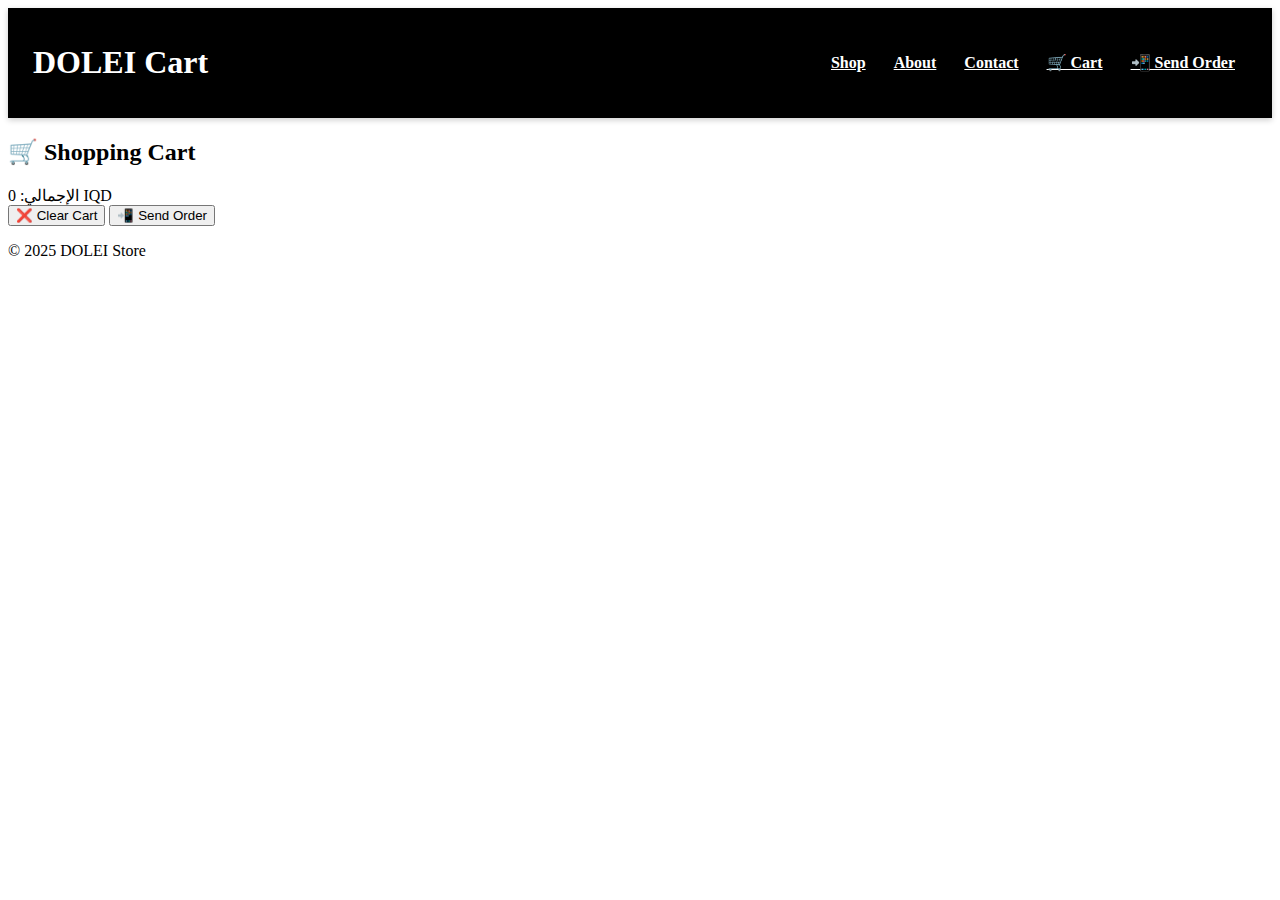
<file: cart.html>
<!DOCTYPE html>
<html lang="ar">
<head>
  <meta charset="UTF-8">
  <meta name="viewport" content="width=device-width, initial-scale=1.0">
  <title>Cart - DOLEI</title>
  <link rel="stylesheet" href="style.css">
</head>
<body>
  <header>
    <h1>DOLEI Cart</h1>
    <nav>
      <a href="index.html#shop">Shop</a>
      <a href="index.html#about">About</a>
      <a href="index.html#contact">Contact</a>
      <a href="cart.html">🛒 Cart</a>
      <a href="#" onclick="sendOrder()">📲 Send Order</a>
    </nav>
  </header>

  <section class="cart">
    <h2>🛒 Shopping Cart</h2>
    <div id="cart-list"></div>
    <div id="cart-total"></div>
    <button onclick="clearCart()">❌ Clear Cart</button>
    <button onclick="sendOrder()">📲 Send Order</button>
  </section>

  <footer>
    <p>© 2025 DOLEI Store</p>
  </footer>

  <script src="script.js"></script>
</body>
</html>
</file>
<file: style.css>
/* 🎨 ألوان رئيسية */
:root {
  --main-color: #000;
  --accent-color: #ffcc00;
  --text-color: #333;
  --bg-color: #f8f8f8;
}

/* الهيدر مودرن */
header {
  background: var(--main-color);
  color: #fff;
  padding: 15px 25px;
  display: flex;
  justify-content: space-between;
  align-items: center;
  position: sticky;
  top: 0;
  z-index: 1000;
  box-shadow: 0 2px 6px rgba(0,0,0,0.2);
  animation: slideDown 0.6s ease;
}
@keyframes slideDown {
  from { transform: translateY(-100%); opacity: 0; }
  to { transform: translateY(0); opacity: 1; }
}
nav a {
  margin: 0 12px;
  color: #fff;
  font-weight: bold;
  transition: color 0.3s ease;
}
nav a:hover {
  color: var(--accent-color);
}

/* منتجات مودرن */
.products {
  display: grid;
  grid-template-columns: repeat(auto-fill, minmax(260px, 1fr));
  gap: 25px;
  padding: 30px;
}
.product-card {
  background: #fff;
  border-radius: 14px;
  box-shadow: 0 4px 12px rgba(0,0,0,0.1);
  padding: 20px;
  text-align: center;
  transition: transform 0.3s ease, box-shadow 0.3s ease;
  position: relative;
  overflow: hidden;
  animation: fadeIn 0.8s ease;
}
.product-card:hover {
  transform: translateY(-8px);
  box-shadow: 0 8px 20px rgba(0,0,0,0.15);
}
.product-card img {
  width: 100%;
  height: 220px;
  object-fit: cover;
  border-radius: 10px;
  transition: transform 0.4s ease;
}
.product-card:hover img {
  transform: scale(1.08);
}
.product-card a {
  display: inline-block;
  margin-top: 10px;
  padding: 10px 18px;
  background: var(--main-color);
  color: #fff;
  border-radius: 8px;
  text-decoration: none;
  font-weight: bold;
  transition: background 0.3s ease;
}
.product-card a:hover {
  background: var(--accent-color);
  color: #000;
}

/* صفحة المنتج */
.product-details {
  padding: 30px;
  max-width: 700px;
  margin: 30px auto;
  background: #fff;
  border-radius: 14px;
  box-shadow: 0 4px 12px rgba(0,0,0,0.15);
  text-align: center;
  animation: fadeIn 1s ease;
}
.product-details button {
  background: var(--main-color);
  color: #fff;
  padding: 12px 20px;
  margin-top: 15px;
  border: none;
  border-radius: 8px;
  cursor: pointer;
  transition: background 0.3s ease;
}
.product-details button:hover {
  background: var(--accent-color);
  color: #000;
}

/* أنيميشن عامة */
@keyframes fadeIn {
  from { opacity: 0; transform: translateY(20px); }
  to { opacity: 1; transform: translateY(0); }
}
</file>
